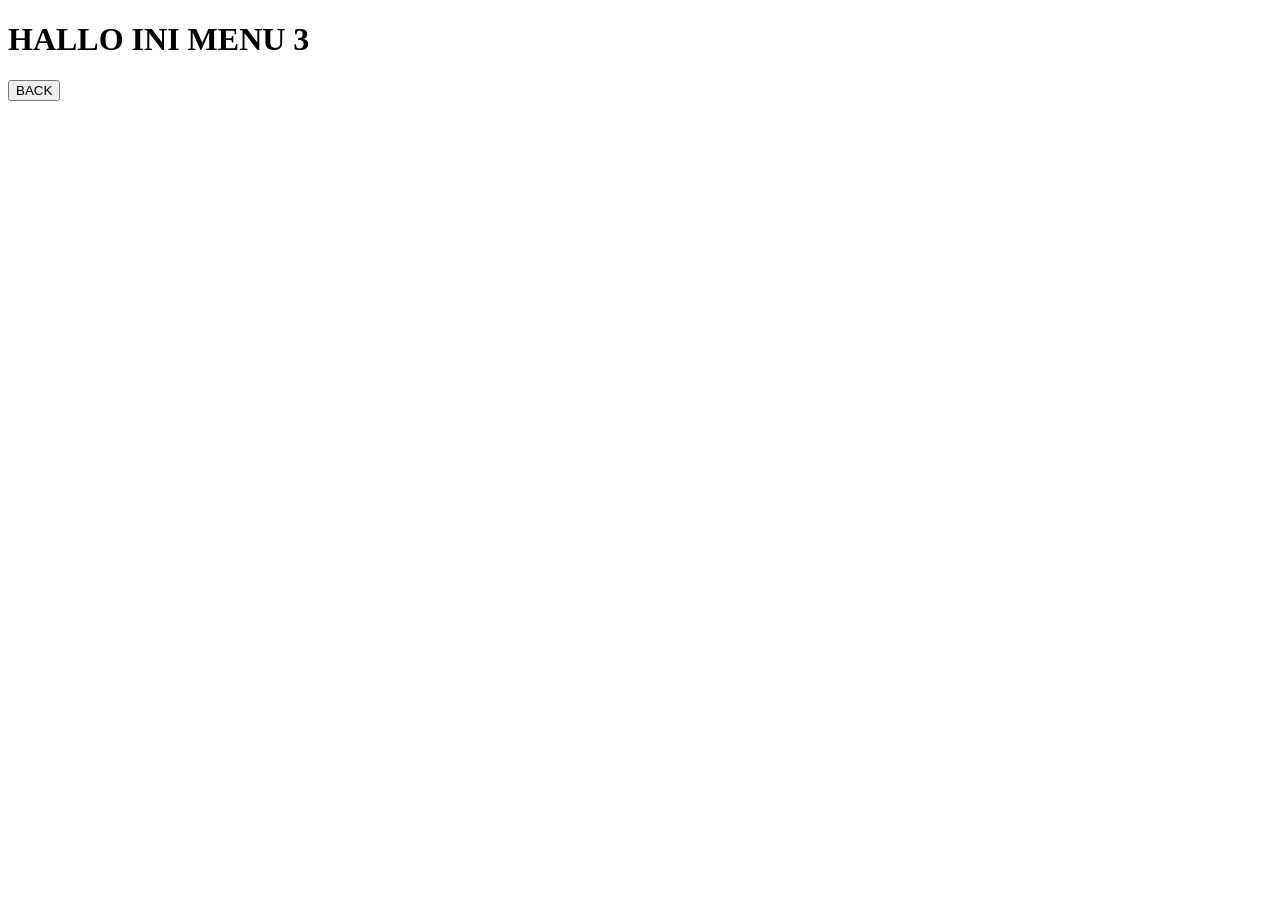
<file: menu3.html>
<!DOCTYPE html>
<html lang="en">
<head>
    <meta charset="UTF-8">
    <meta http-equiv="X-UA-Compatible" content="IE=edge">
    <meta name="viewport" content="width=device-width, initial-scale=1.0">
    <title>Document</title>
</head>
<body>
    <h1>HALLO INI MENU 3</h1>
    <button onclick="location.href='index.html'">BACK</button>
</body>
</html>
</file>
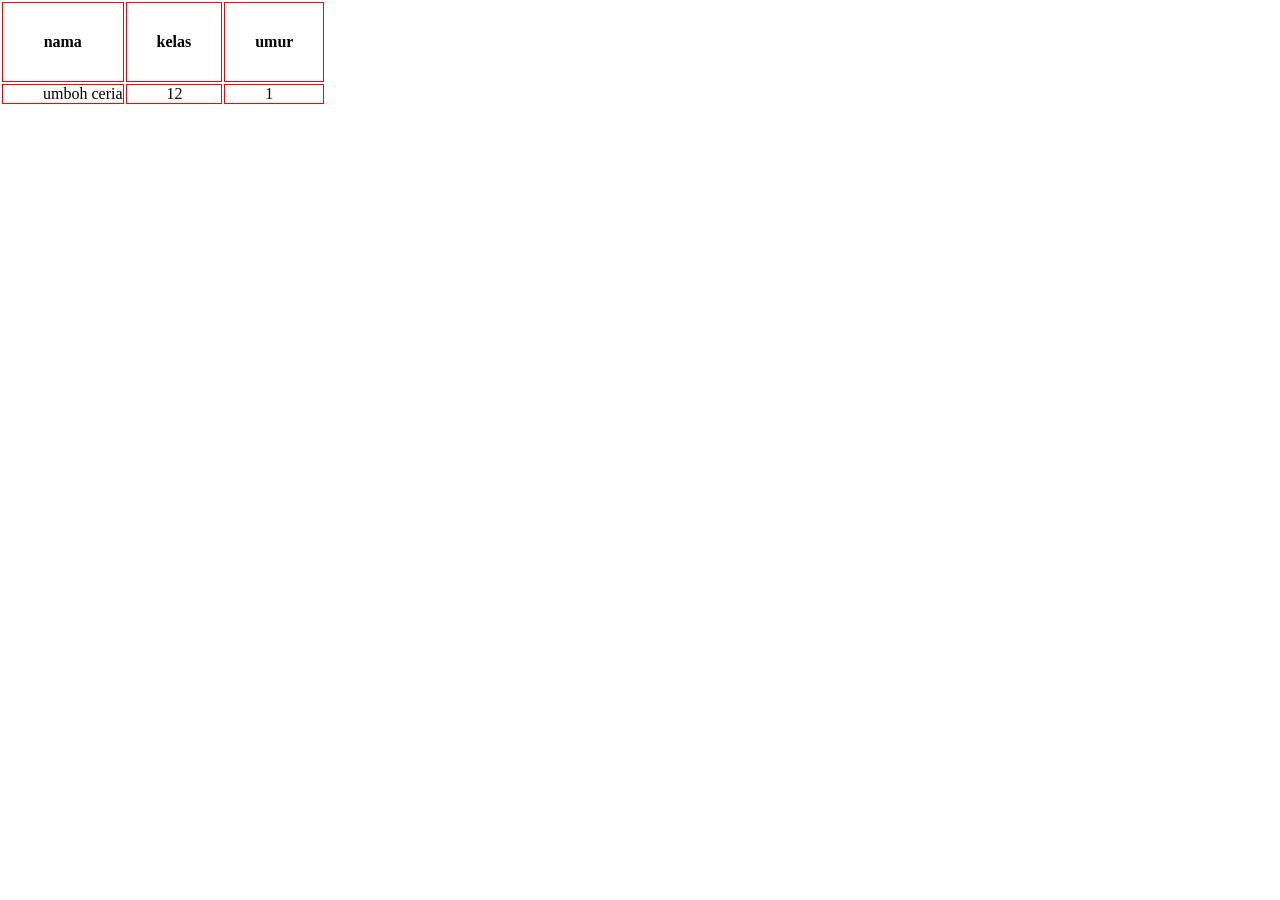
<file: test.html>
<!DOCTYPE html>
<html lang="en">
<head>
    <meta charset="UTF-8">
    <meta http-equiv="X-UA-Compatible" content="IE=edge">
    <meta name="viewport" content="width=device-width, initial-scale=1.0">
    <title>Document</title>
    <link rel="stylesheet" href="style.css">
</head>
<body>
    <table>
        <thead>
            <tr>

                <th class="id">id</th>
                <th>nama</th>
                <th>kelas</th>
                <th>umur</th>
            </tr>
        </thead>
        <tbody>
            <tr>

                <td  class="id">1</td>
                <td>umboh ceria</td>
                <td>12</td>
                <td>1</td>
            </tr>
        </tbody>
    </table>
</body>
</html>
</file>
<file: style.css>
*,
html,
body {
  margin: 0;
  padding: 0;
  box-sizing: border-box;
}



.id{
  display: none !important;
}


.container {
  padding: 10px;
}

.container-tbl {
  padding: 10px;
}

.wrp {
  padding: 30px;
}

.sec {
  padding: 10px;
}

th {
  padding: 30px;
  border: 1px solid red;
}

td {
  padding-left: 40px;
  border: 1px solid red;
}

.show {
  margin-left: 10px;
}

.next {
  color: white;
  text-decoration: none;
  border: 1px solid black;
  border-radius: 5px;
}
</file>
